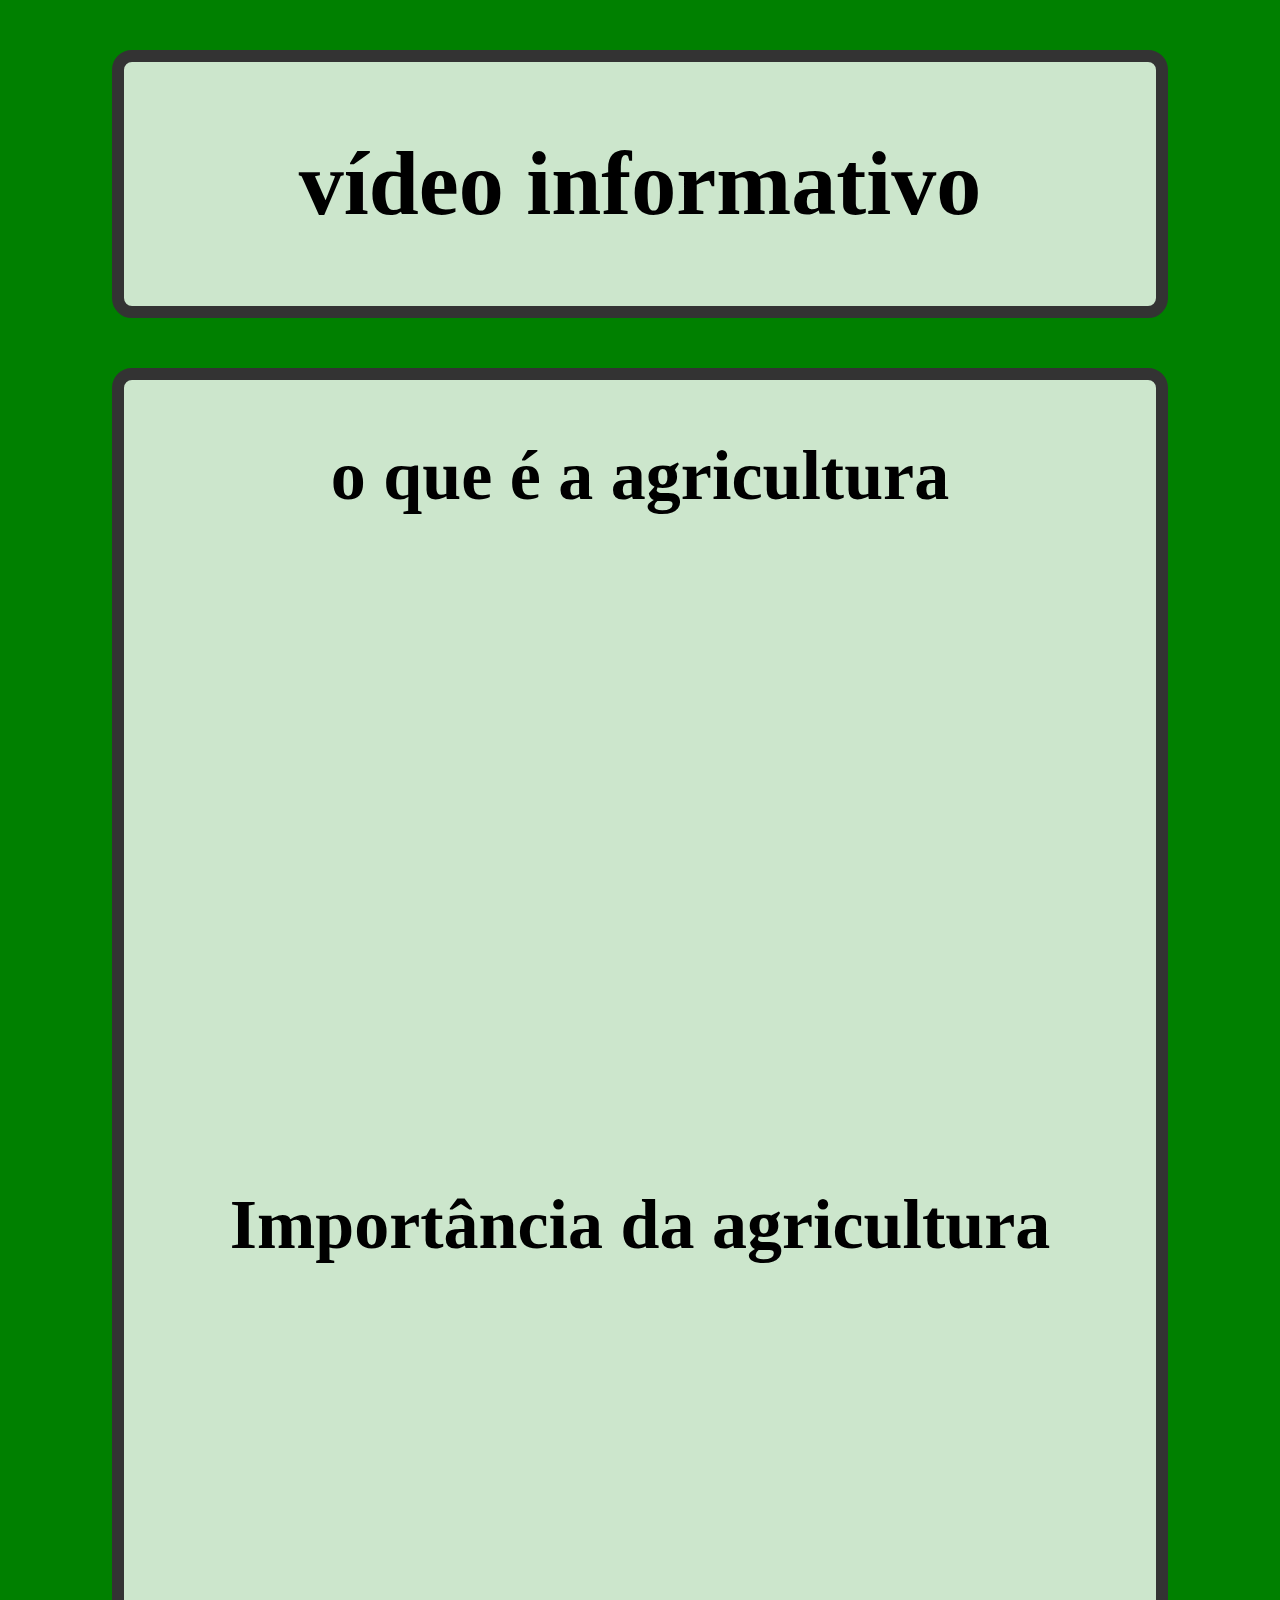
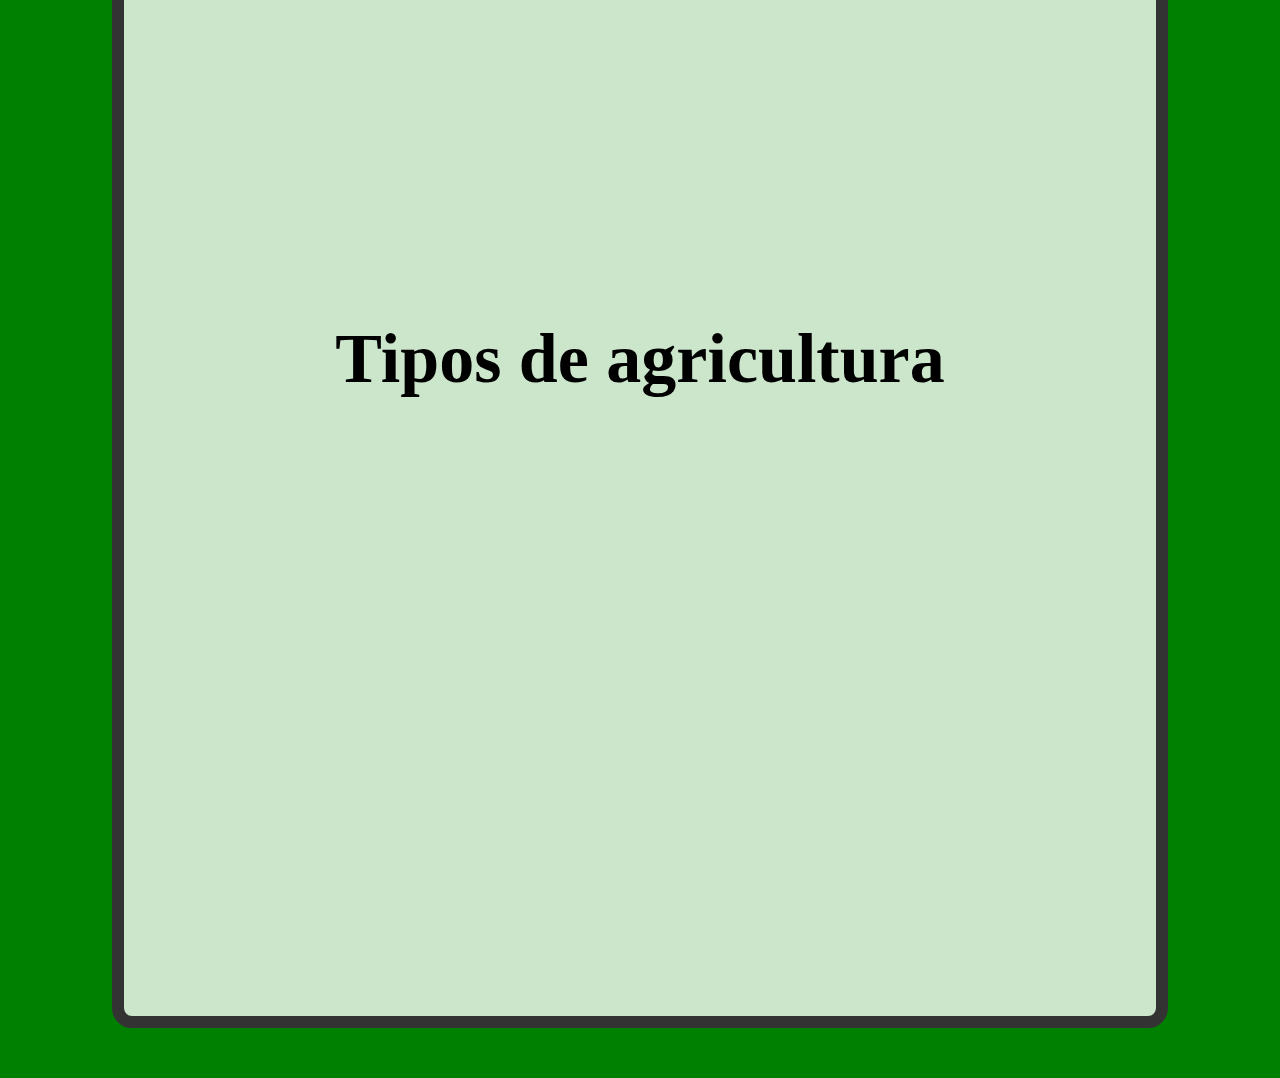
<file: clique.html>
<!DOCTYPE html>
<html lang="en">
<head>
    <meta charset="UTF-8">
    <meta http-equiv="X-UA-Compatible" content="IE=edge">
    <meta name="viewport" content="width=device-width, initial-scale=1.0">
    <link rel="stylesheet" href="clique.css">
    <title>Document</title>
</head>
<body>
    <div class="titulo">
    <h1>
        vídeo informativo
    </h1>
    </div>
    <div class="fundo">
        <div class="oque">
            <h1>o que é a agricultura</h1>
        </div>
        <iframe width="1008" height="535" src="https://www.youtube.com/embed/c46IDHG1NKM" title="O que é agricultura?" frameborder="0" allow="accelerometer; autoplay; clipboard-write; encrypted-media; gyroscope; picture-in-picture; web-share" referrerpolicy="strict-origin-when-cross-origin" allowfullscreen></iframe>
       <br>
       <br>
       <br>
        <div class="import">
        <h1>Importância da agricultura</h1>
        </div>
        <iframe width="1000" height="520" src="https://www.youtube.com/embed/TyszhfyWjL4" title="A importância da agricultura | A GRANDE HISTÓRIA | HISTORY" frameborder="0" allow="accelerometer; autoplay; clipboard-write; encrypted-media; gyroscope; picture-in-picture; web-share" referrerpolicy="strict-origin-when-cross-origin" allowfullscreen></iframe>
    <br>
    <br>
    <br>
    <div class="tipos">
    <h1>Tipos de agricultura</h1>
    </div>
    <iframe width="1000" height="520" src="https://www.youtube.com/embed/eLXUKVxcIAs" title="Tipos de Agricultura - Geobrasil {Prof. Rodrigo Rodrigues}" frameborder="0" allow="accelerometer; autoplay; clipboard-write; encrypted-media; gyroscope; picture-in-picture; web-share" referrerpolicy="strict-origin-when-cross-origin" allowfullscreen></iframe>
    <br>
    <br>
    <br>
    </div>
</body>
</html>
</file>
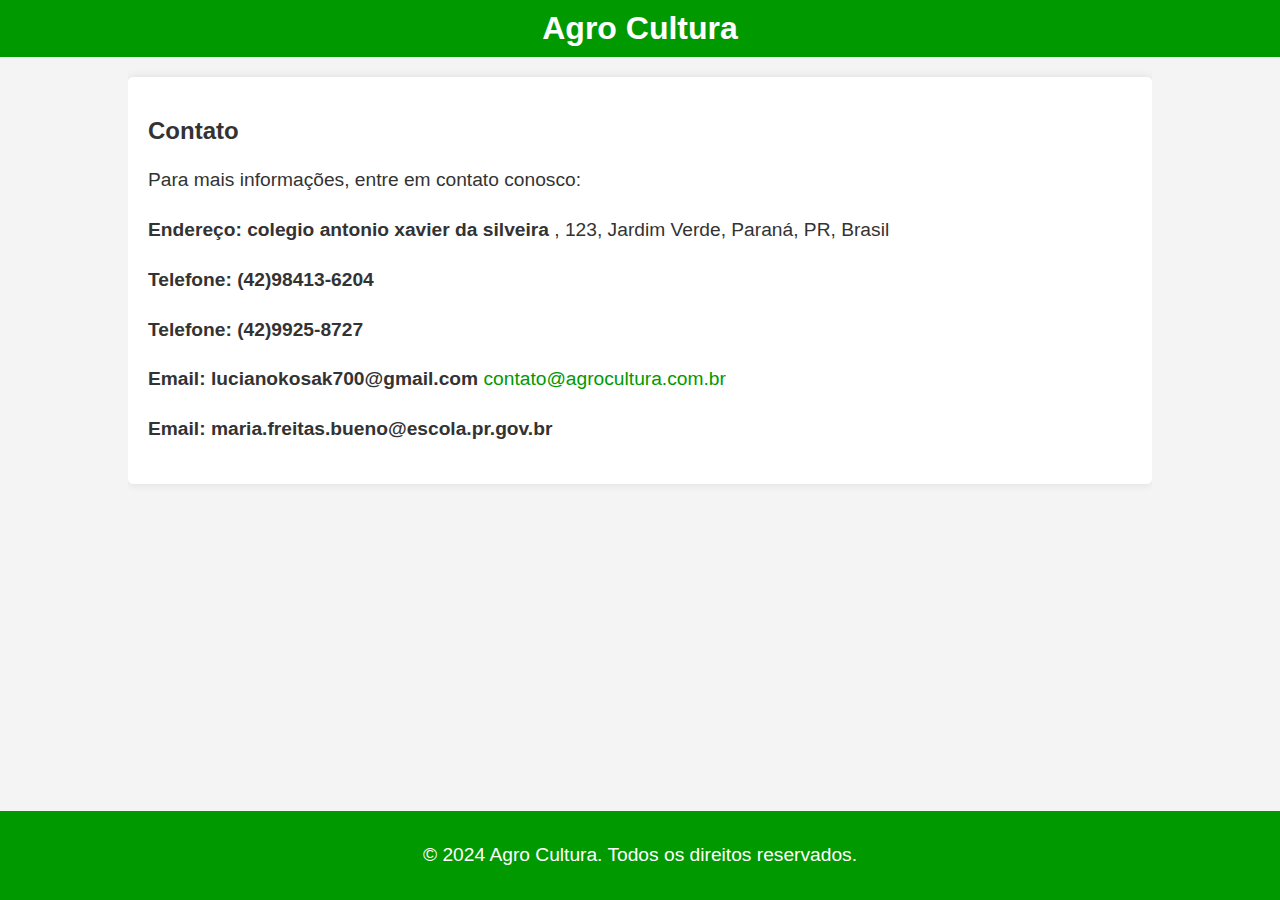
<file: contatos.html>
<!DOCTYPE html>
<html lang="pt-BR">
<head>
    <meta charset="UTF-8">
    <meta name="viewport" content="width=device-width, initial-scale=1.0">
    <title>Contato - Agro Cultura</title>
    <link rel="stylesheet" href="contatos.css">
</head>
<body>
    <header>
        <div class="container">
            <h1>Agro Cultura</h1>
        </div>
    </header>

    <div class="container">
        <div class="contact-info">
            <h2>Contato</h2>
            <p>Para mais informações, entre em contato conosco:</p>
            <address>
                <p><strong>Endereço: colegio antonio xavier da silveira </strong> , 123, Jardim Verde, Paraná, PR, Brasil</p>
                <p><strong>Telefone: (42)98413-6204</strong> </p>
                <p><strong>Telefone: (42)9925-8727</strong></p>
                <p><strong>Email: lucianokosak700@gmail.com</strong> <a href="mailto:contato@agrocultura.com.br">contato@agrocultura.com.br</a></p>
                <p><strong>Email: maria.freitas.bueno@escola.pr.gov.br</strong></p>
            </address>
        </div>
    </div>

    <footer>
        <p>&copy; 2024 Agro Cultura. Todos os direitos reservados.</p>
    </footer>
</body>
</html>
</file>
<file: clique.css>
body{
    background-color: green;
}
.titulo{
    text-align: center;
    font-size: 45px;
    text-align: center;
    background-color: rgba(255, 255, 255, 80%); 
    width: 80%;
    margin: 50px auto;
    padding: 10px;
    border-radius: 20px;
    font-family:Georgia, 'Times New Roman', Times, serif;
    border: 12px solid #333;
}
.fundo{
    text-align: center;
    background-color: rgb(255, 255, 255,80%); 
    width: 80%;
    margin: 50px auto;
    padding: 10px;
    border-radius: 20px;
    font-family:Georgia, 'Times New Roman', Times, serif;
    border: 12px solid #333;
}
.import{
    font-size: 35px;
}
.tipos{
    font-size: 35px;
}
.oque{
    font-size: 35px;
}
</file>
<file: contatos.css>
body {
    font-family: Arial, sans-serif;
    background-color: #f4f4f4;
    margin: 0;
    padding: 0;
    color: #333;
}

.container {
    width: 80%;
    margin: auto;
    overflow: hidden;
}

header {
    background: #009900;
    color: #fff;
    padding: 10px 0;
    text-align: center;
}

.contact-info {
    background: #fff;
    padding: 20px;
    margin: 20px 0;
    border-radius: 5px;
    box-shadow: 0 0 10px rgba(0, 0, 0, 0.1);
}

h1 {
    font-size: 2em;
    margin: 0;
}

p {
    font-size: 1.2em;
    line-height: 1.6em;
}

.contact-info address {
    font-style: normal;
}

.contact-info a {
    color: #009900;
    text-decoration: none;
}

.contact-info a:hover {
    text-decoration: underline;
}

footer {
    background: #009900;
    color: #fff;
    padding: 10px 0;
    text-align: center;
    position: fixed;
    width: 100%;
    bottom: 0;
}
</file>
